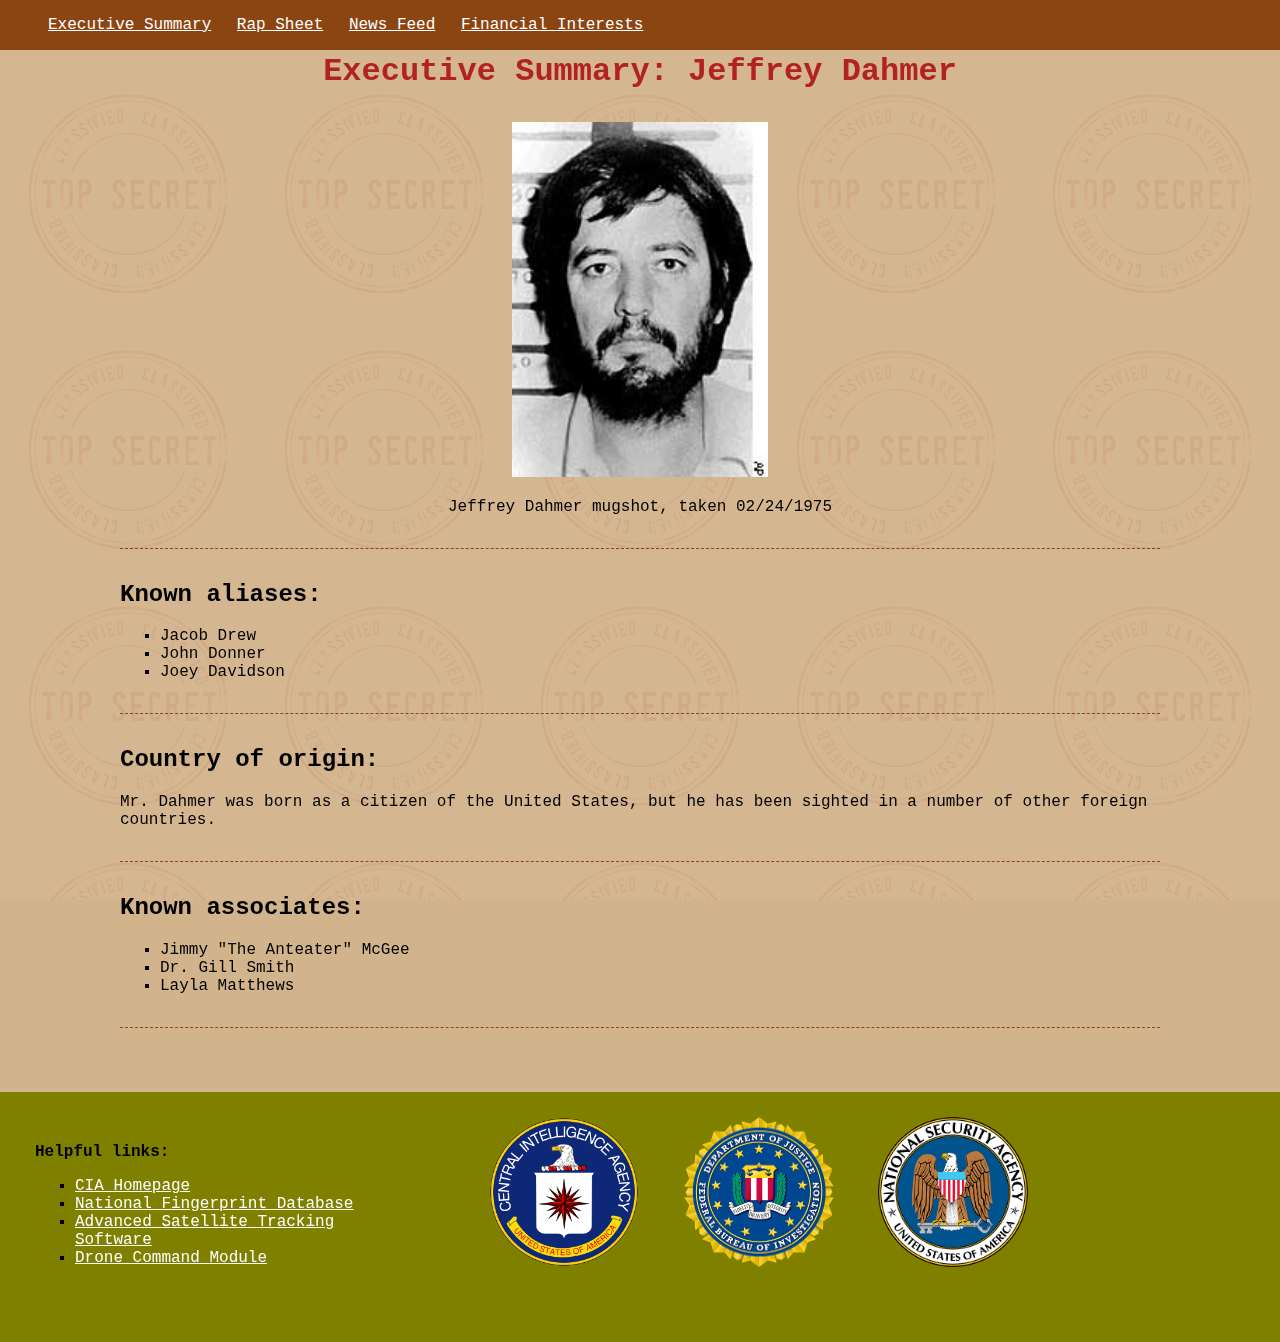
<file: index.html>
<!DOCTYPE html>
<html lang="en">
<head>
  <meta charset="UTF-8">
  <meta name="viewport" content="width=device-width, initial-scale=1.0">
  <meta http-equiv="X-UA-Compatible" content="ie=edge">
  <link rel="stylesheet "href="main.css">
  <title>Executive Summary</title>
</head>
<body>

<!-- Navbar -->
<nav>
  <ul>
    <li><a href="index.html">Executive Summary</a></li>
    <li><a href="rapsheet.html">Rap Sheet</a></li>
    <li><a href="news-feed.html">News Feed</a></li>
    <li><a href="financialInterests.html">Financial Interests</a></li>
  </ul>
</nav>

<article>
  <h1>Executive Summary: Jeffrey Dahmer</h1>
  <!-- Portrait of the suspect -->
  <section id="mugshot">
    <img src="mugshot.jpg" alt="Jeffrey Dahmer mugshot">
    <p>Jeffrey Dahmer mugshot, taken 02/24/1975</p>
  </section>
  
  
  <!-- List of known aliases -->
  <section id="aliases">
    <h2>Known aliases:</h2>
    <ul>
      <li>Jacob Drew</li>
      <li>John Donner</li>
      <li>Joey Davidson</li>
    </ul>
  </section>
  
  <!-- Country of origin -->
  <section id="country">
    <h2>Country of origin:</h2>
    <p>Mr. Dahmer was born as a citizen of the United States, but he has been sighted in a number of other foreign countries.</p>
  </section>
  
  <!-- Section for known associates -->
  <section id="associates">
    <h2>Known associates:</h2>
    <ul>
      <li>Jimmy "The Anteater" McGee</li>
      <li>Dr. Gill Smith</li>
      <li>Layla Matthews</li>
    </ul>
  </section>
</article>

<footer>
  <div id="footerDiv">
    <div id="footerLinks">
    <p id="bold">Helpful links:</p>
      <ul>
        <li><a href="http://google.com/">CIA Homepage</a></li>
        <li><a href="http://google.com/">National Fingerprint Database</a></li>
        <li><a href="http://google.com/">Advanced Satellite Tracking Software</a></li>
        <li><a href="http://google.com/">Drone Command Module</a></li>
      </ul>
    </div>
    <div id="footerImages">
      <img src="cia.png" alt="CIA">
      <img src="fbi.png" alt="FBI">
      <img src="nsa.png" alt="NSA">
    </div>
  </div>
</footer>

</body>
</html>
</file>
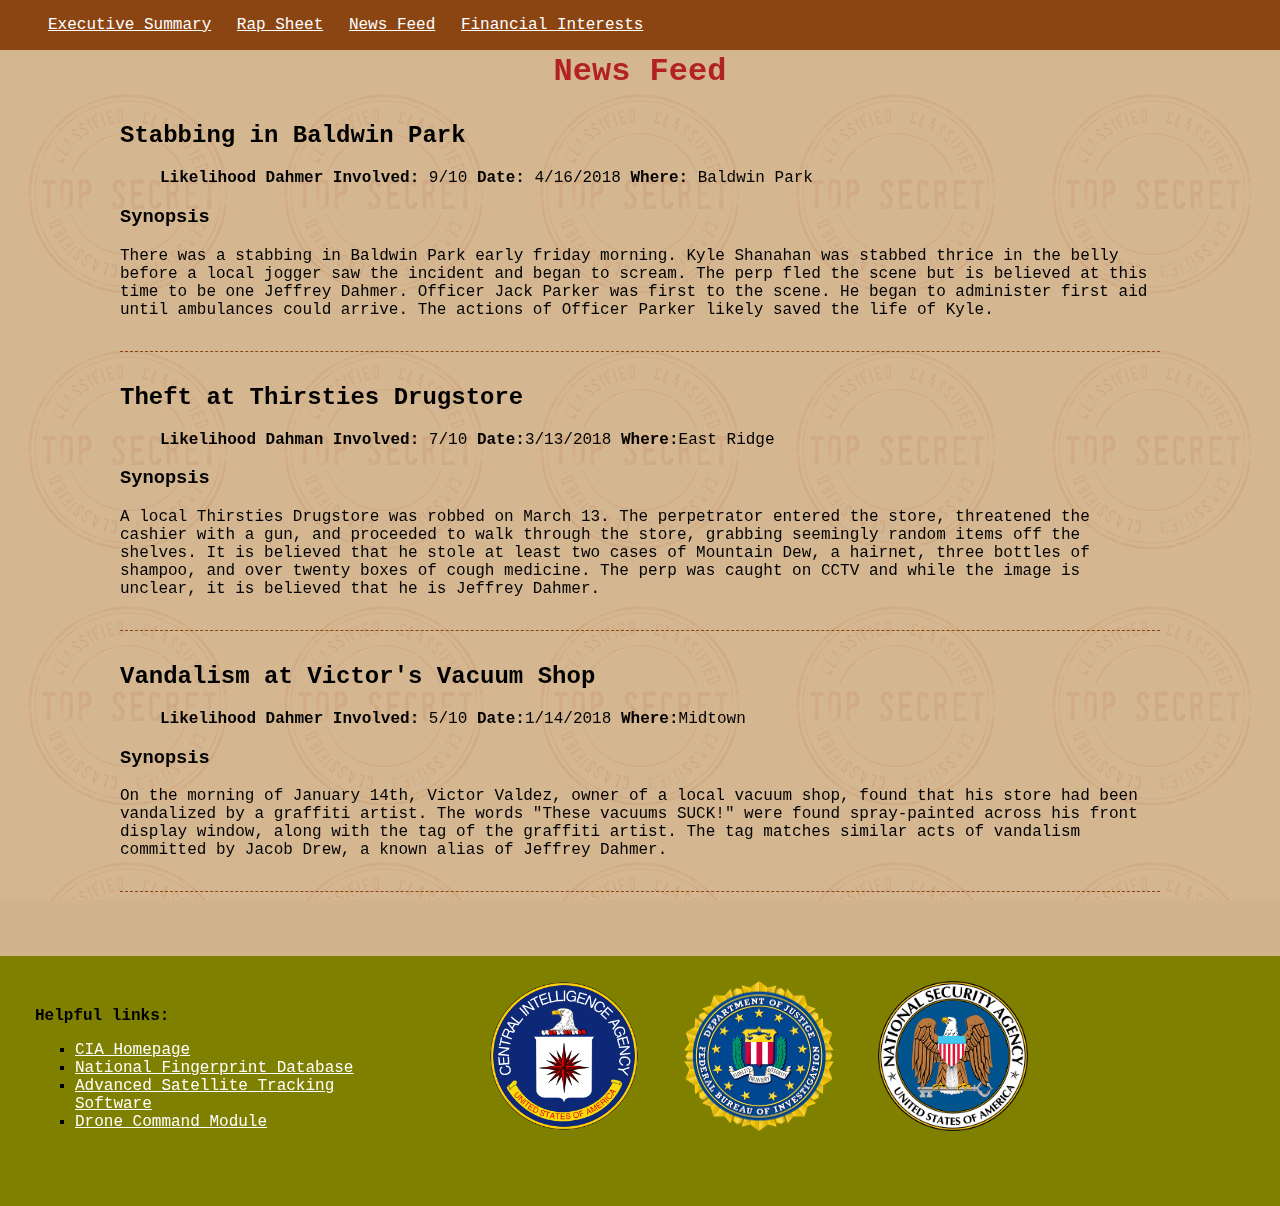
<file: news-feed.html>
<!-- Recent events that might be connected to suspect.
Make sure you include the likelihood rating for each event, one a scale of 1-10.
Each event should include the date, location, type of event, victims, witnesses, and which law enforcement agency investigated the event. -->

<!DOCTYPE html>
<html lang="en">
<head>
    <meta charset="UTF-8">
    <meta name="viewport" content="width=device-width, initial-scale=1.0">
    <meta http-equiv="X-UA-Compatible" content="ie=edge">
    <link rel="stylesheet" href="main.css">
    <link rel="stylesheet" href="news-feed.css">
    <title>News Feed</title>
</head>

<body>
<nav>
    <ul>
        <li><a href="index.html">Executive Summary</a></li>
        <li><a href="rapsheet.html">Rap Sheet</a></li>
        <li><a href="news-feed.html">News Feed</a></li>
        <li><a href="financialInterests.html">Financial Interests</a></li>
    </ul>
</nav>
    
    <article>
        
        <h1 id="news-feed-title">News Feed</h1>

        <section id="news-stabbing-baldwin-park">
            <h2>Stabbing in Baldwin Park</h2>
            <ul class = "news-feed-highlights-list">
                <li><span>Likelihood Dahmer Involved:</span> 9/10</li>
                <li><span>Date:</span> 4/16/2018</li>
                <li><span>Where:</span> Baldwin Park</li>
            </ul>
            <h3>Synopsis</h3>
            <p>
                There was a stabbing in Baldwin Park early friday morning. 
                Kyle Shanahan was stabbed thrice in the belly before a local jogger saw the incident and began to scream. 
                The perp fled the scene but is believed at this time to be one Jeffrey Dahmer. 
                Officer Jack Parker was first to the scene. He began to administer first aid until ambulances could arrive. 
                The actions of Officer Parker likely saved the life of Kyle.
            </p>
        </section>
        
        <section id="news-theft-thirsties-drugstore">
            <h2>Theft at Thirsties Drugstore</h2>
            <ul class = "news-feed-highlights-list">
                <li><span>Likelihood Dahman Involved:</span> 7/10</li>
                <li><span>Date:</span>3/13/2018</li>
                <li><span>Where:</span>East Ridge</li>
            </ul>
            <h3>Synopsis</h3>
            <p>
                A local Thirsties Drugstore was robbed on March 13. The perpetrator entered the store, threatened the cashier with a gun, and proceeded to walk through the store, grabbing seemingly random items off the shelves. It is believed that he stole at least two cases of Mountain Dew, a hairnet, three bottles of shampoo, and over twenty boxes of cough medicine. The perp was caught on CCTV and while the image is unclear, it is believed that he is Jeffrey Dahmer.
            </p>
        </section>
        
        <section id="news-vandelism-victors-vacuum-shop">
            <h2>Vandalism at Victor's Vacuum Shop</h2>
            <ul class = "news-feed-highlights-list">
                <li><span>Likelihood Dahmer Involved:</span> 5/10</li>
                <li><span>Date:</span>1/14/2018</li>
                <li><span>Where:</span>Midtown</li>
            </ul>
            <h3>Synopsis</h3>
            <p>
                On the morning of January 14th, Victor Valdez, owner of a local vacuum shop, found that his store had been vandalized by a graffiti artist. The words "These vacuums SUCK!" were found spray-painted across his front display window, along with the tag of the graffiti artist. The tag matches similar acts of vandalism committed by Jacob Drew, a known alias of Jeffrey Dahmer.
            </p>
        </section>

    </article>

    <footer>
            <div id="footerDiv">
              <div id="footerLinks">
              <p id="bold">Helpful links:</p>
                <ul>
                  <li><a href="http://google.com/">CIA Homepage</a></li>
                  <li><a href="http://google.com/">National Fingerprint Database</a></li>
                  <li><a href="http://google.com/">Advanced Satellite Tracking Software</a></li>
                  <li><a href="http://google.com/">Drone Command Module</a></li>
                </ul>
              </div>
              <div id="footerImages">
                <img src="cia.png" alt="CIA">
                <img src="fbi.png" alt="FBI">
                <img src="nsa.png" alt="NSA">
              </div>
            </div>
          </footer>

</body>
</html>
</file>
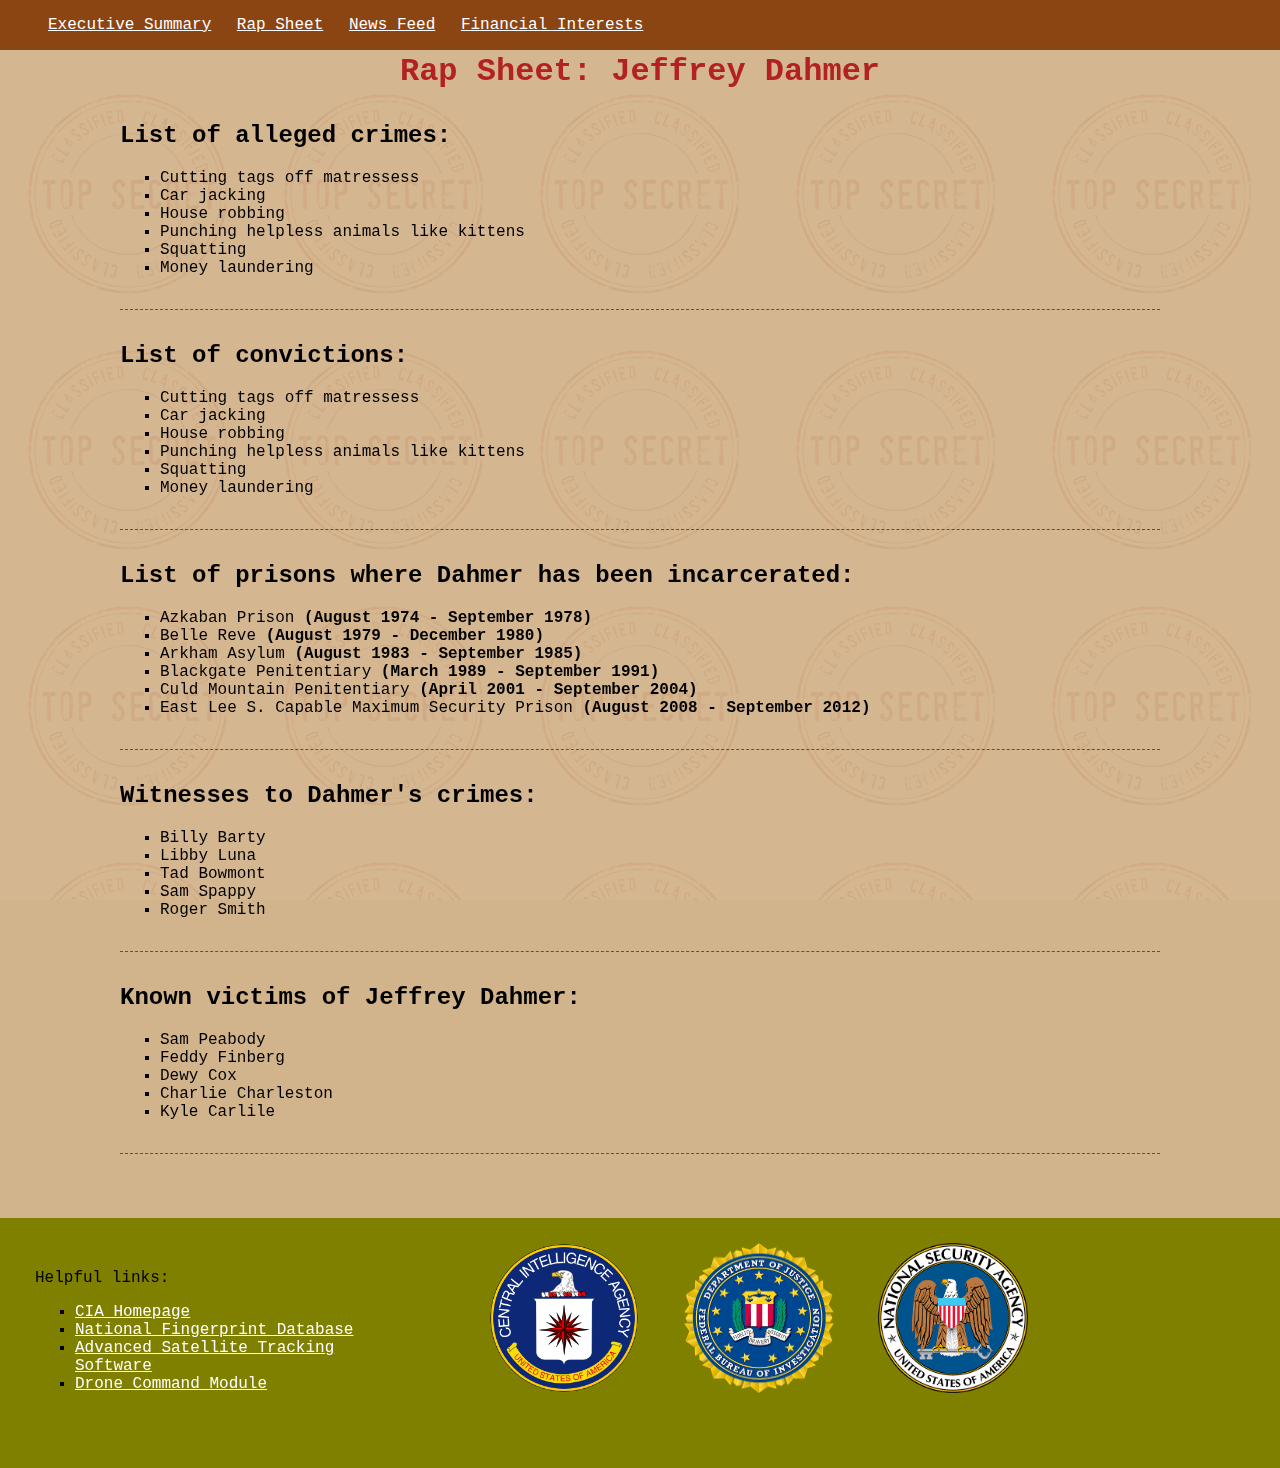
<file: rapsheet.html>
<!DOCTYPE html>
<html lang="en">

<head>
    <meta charset="UTF-8">
    <meta name="viewport" content="width=device-width, initial-scale=1.0">
    <meta http-equiv="X-UA-Compatible" content="ie=edge">
    <link rel="stylesheet " href="main.css">
    <link rel="stylesheet" href="rap.css">
    <title>Rapsheet: Jeffrey Dahmer</title>
</head>

<body>

    <!-- Navbar -->
    <nav>
        <ul>
            <li>
                <a href="index.html">Executive Summary</a>
            </li>
            <li>
                <a href="rapsheet.html">Rap Sheet</a>
            </li>
            <li>
                <a href="news-feed.html">News Feed</a>
            </li>
            <li>
                <a href="financialInterests.html">Financial Interests</a>
            </li>
        </ul>
    </nav>

    <article>
        <h1>Rap Sheet: Jeffrey Dahmer</h1>
        <section>
            <h2>List of alleged crimes:</h2>
            <ul>
                <li>Cutting tags off matressess</li>
                <li>Car jacking</li>
                <li>House robbing </li>
                <li>Punching helpless animals like kittens</li>
                <li>Squatting</li>
                <li>Money laundering</li>

            </ul>
        </section>
        <section>
            <h2>List of convictions:</h2>
            <ul>

                <li>Cutting tags off matressess</li>
                <li>Car jacking</li>
                <li>House robbing </li>
                <li>Punching helpless animals like kittens</li>
                <li>Squatting</li>
                <li>Money laundering</li>
            </ul>
        </section>
        <section>
            <h2>List of prisons where Dahmer has been incarcerated:
            </h2>
            <ul>
                <li>Azkaban Prison
                    <span id="prison-term">(August 1974 - September 1978)</span>
                </li>
                <li>Belle Reve
                    <span id="prison-term">(August 1979 - December 1980)</span>
                </li>
                <li>Arkham Asylum
                    <span id="prison-term">(August 1983 - September 1985)</span>
                </li>
                <li>Blackgate Penitentiary
                    <span id="prison-term">(March 1989 - September 1991)</span>
                </li>
                <li>Culd Mountain Penitentiary
                    <span id="prison-term">(April 2001 - September 2004)</span>
                </li>
                <li>East Lee S. Capable Maximum Security Prison
                    <span id="prison-term">(August 2008 - September 2012)</span>
                </li>
            </ul>
        </section>
        <section>
            <h2>Witnesses to Dahmer's crimes:
            </h2>
            <ul>
                <li>Billy Barty</li>
                <li>Libby Luna</li>
                <li>Tad Bowmont</li>
                <li>Sam Spappy</li>
                <li>Roger Smith</li>

            </ul>
        </section>
        <section>
            <h2>Known victims of Jeffrey Dahmer:
            </h2>
            <ul>
                <li>Sam Peabody</li>
                <li>Feddy Finberg</li>
                <li>Dewy Cox</li>
                <li>Charlie Charleston</li>
                <li>Kyle Carlile</li>



            </ul>

        </section>


        


    </article>
<footer>
    <div id="footerDiv">
        <div id="footerLinks">
        <p id="buld">Helpful links:</p>
        <ul>
            <li><a href="http://google.com/">CIA Homepage</a></li>
            <li><a href="http://google.com/">National Fingerprint Database</a></li>
            <li><a href="http://google.com/">Advanced Satellite Tracking Software</a></li>
            <li><a href="http://google.com/">Drone Command Module</a></li>
        </ul>
        </div>
        <div id="footerImages">
        <img src="cia.png" alt="CIA">
        <img src="fbi.png" alt="FBI">
        <img src="nsa.png" alt="NSA">
        </div>
    </div>
</footer>
</body>

</html>
</file>
<file: main.css>
* {
    box-sizing: border-box;
}

body {
    background-color: tan;
    font-family: 'Courier New', Courier, monospace;
    margin: 0;
    padding: 0;
}

body::after {
    content: "";
    background-image: url("top-secret.jpg");
    position: fixed;
    background-size: 20%;
    /* background-repeat: no-repeat; */
    background-position: center center;
    opacity: .05;
    z-index: -1;
    top: 0;
    left: 0;
    bottom: 0;
    right: 0;
    /* background-repeat: no-repeat;
  background-position: center;
  background-size: 100px; */
}

article {
    margin: .5em 2em;
    padding: 1.5em;
}

section {
    border-bottom: 1px dashed saddlebrown;
    margin: 2em 4em;
    padding-bottom: 1em;
}

h1 {
    color: firebrick;
    text-align: center;
    font-size: 2em;
}

ul {
    list-style-type: square;
}

nav {
    background-color: saddlebrown;
    position: fixed;
    left: 0;
    top: 0;
    width: 100%;
    height: 50px;
}

nav ul {
    list-style-type: none;
}

nav ul li {
    display: inline-block;
    margin: 0 .5em;
}

a {
    color: white;
}

a:visited {
    color: tan;
}



@media (max-width: 480px) {

    nav {
        height: 50px;
        padding: 0;
        margin: 0;
      }
      
      nav ul {
        margin: 0;
        height: 100%;
        padding: 0;
        display: flex;
        flex-direction: row;
        flex-wrap: nowrap;
        justify-content: space-around;
        align-items: center;

    }
    
    nav ul li {
        width: 25%;
        height: 100%;
        text-align: center;
        font-size: 1em;
        margin: 0;
        border-right: 2px solid tan;
        display: flex;
        align-items: center;
    }

    nav ul li:last-child {
        border-right: none;
    }

    nav ul li a {
        width: 100%;
        max-height: 100%;
        font-weight: bold;

    }

    nav ul li a:link {
        text-decoration: none;
    }
    
    nav ul li a:visited {
        text-decoration: none;
    }
    
    nav ul li a:hover {
        text-decoration: underline;
    }
    
    nav ul li a:active {
        text-decoration: underline;
    }
    
  article {
      margin: 4.5em 0.1em 0.1em;
      padding: 0;
    }

    img {
        margin: auto;
        width: 90%
    }

    section {
        margin: 4em 0;
    }

    #mugshot {
        margin-top: 0;
    }

    #mugshot img {
        margin: auto;
    }

}


#mugshot {
  text-align: center;
}
a:hover {
    color: firebrick;
}

/* color: tan;

} */

footer {
    height: 250px;
    width: 100vw;
    background-color: olive;
    position: static;
}
#footerDiv {
    display: flex;
}
#footerLinks {
    margin: 35px;
    width: 30%;
}
#bold {
    font-weight: bold;
}
#footerImages img {
    width: 150px;
    height: 150px;
    margin-left: 35px;
    margin-top: 25px;
}
#mugshot {
    text-align: center;
}
#mugshot img {
  width: 20vw;
}

@media (max-width: 930px){
    #footerImages img {
        display: none;
    }
    #footerLinks {
        width: 90%;
        margin: 20px;
    }
}

@media (max-width: 310px){
    #footerLinks{
        width: 100%;
        margin: 8px;
    }
}

@media (max-width: 280px){
    footer{
        font-size: .8em;
    }
}

@media(max-width: 680px){
    /*nav{
        height: 80px;
    }*/
    h1{
        margin-top: 60px;
    }
}

@media(max-width: 410px){
    /*nav{
        font-size: .8em;
    }*/
}

@media(max-width: 240px){
   /* nav {
        height: 90px;
    }  */
    h1{
        margin-top: 80px;
    }
    nav ul{
        margin: 0;
        padding: 0;
    }
}

@media(max-width: 480px){
    h1{
        margin-top: 90px;
    }
}
</file>
<file: news-feed.css>
.news-feed-highlights-list li {
    display: inline;
}

.news-feed-highlights-list li span {
    font-weight: 900;
  
}

/*@media (max-width: 480px) {

    nav {
      height: 50px;
      padding: 0;
      margin: 0;
    }
    
    nav ul {
      margin: 0;
      height: 100%;
      padding: 0;
      display: flex;
      flex-direction: row;
      flex-wrap: nowrap;
      justify-content: space-around;
      align-items: center;
  
    }
      
    nav ul li {
        width: 25%;
        height: 100%;
        text-align: center;
        font-size: 1em;
        margin: 0;
        border-right: 2px solid tan;
        display: flex;
        align-items: center;
    }

    nav ul li:last-child {
        border-right: none;
    }

    nav ul li a {
        width: 100%;
        max-height: 100%;
        font-weight: bold;

    }

    nav ul li a:link {
        text-decoration: none;
    }
    
    nav ul li a:visited {
        text-decoration: none;
    }
    
    nav ul li a:hover {
        text-decoration: underline;
    }
    
    nav ul li a:active {
        text-decoration: underline;
    }
  
  }*/
</file>
<file: rap.css>
#prison-term {
    font-weight: bold;
}
</file>
